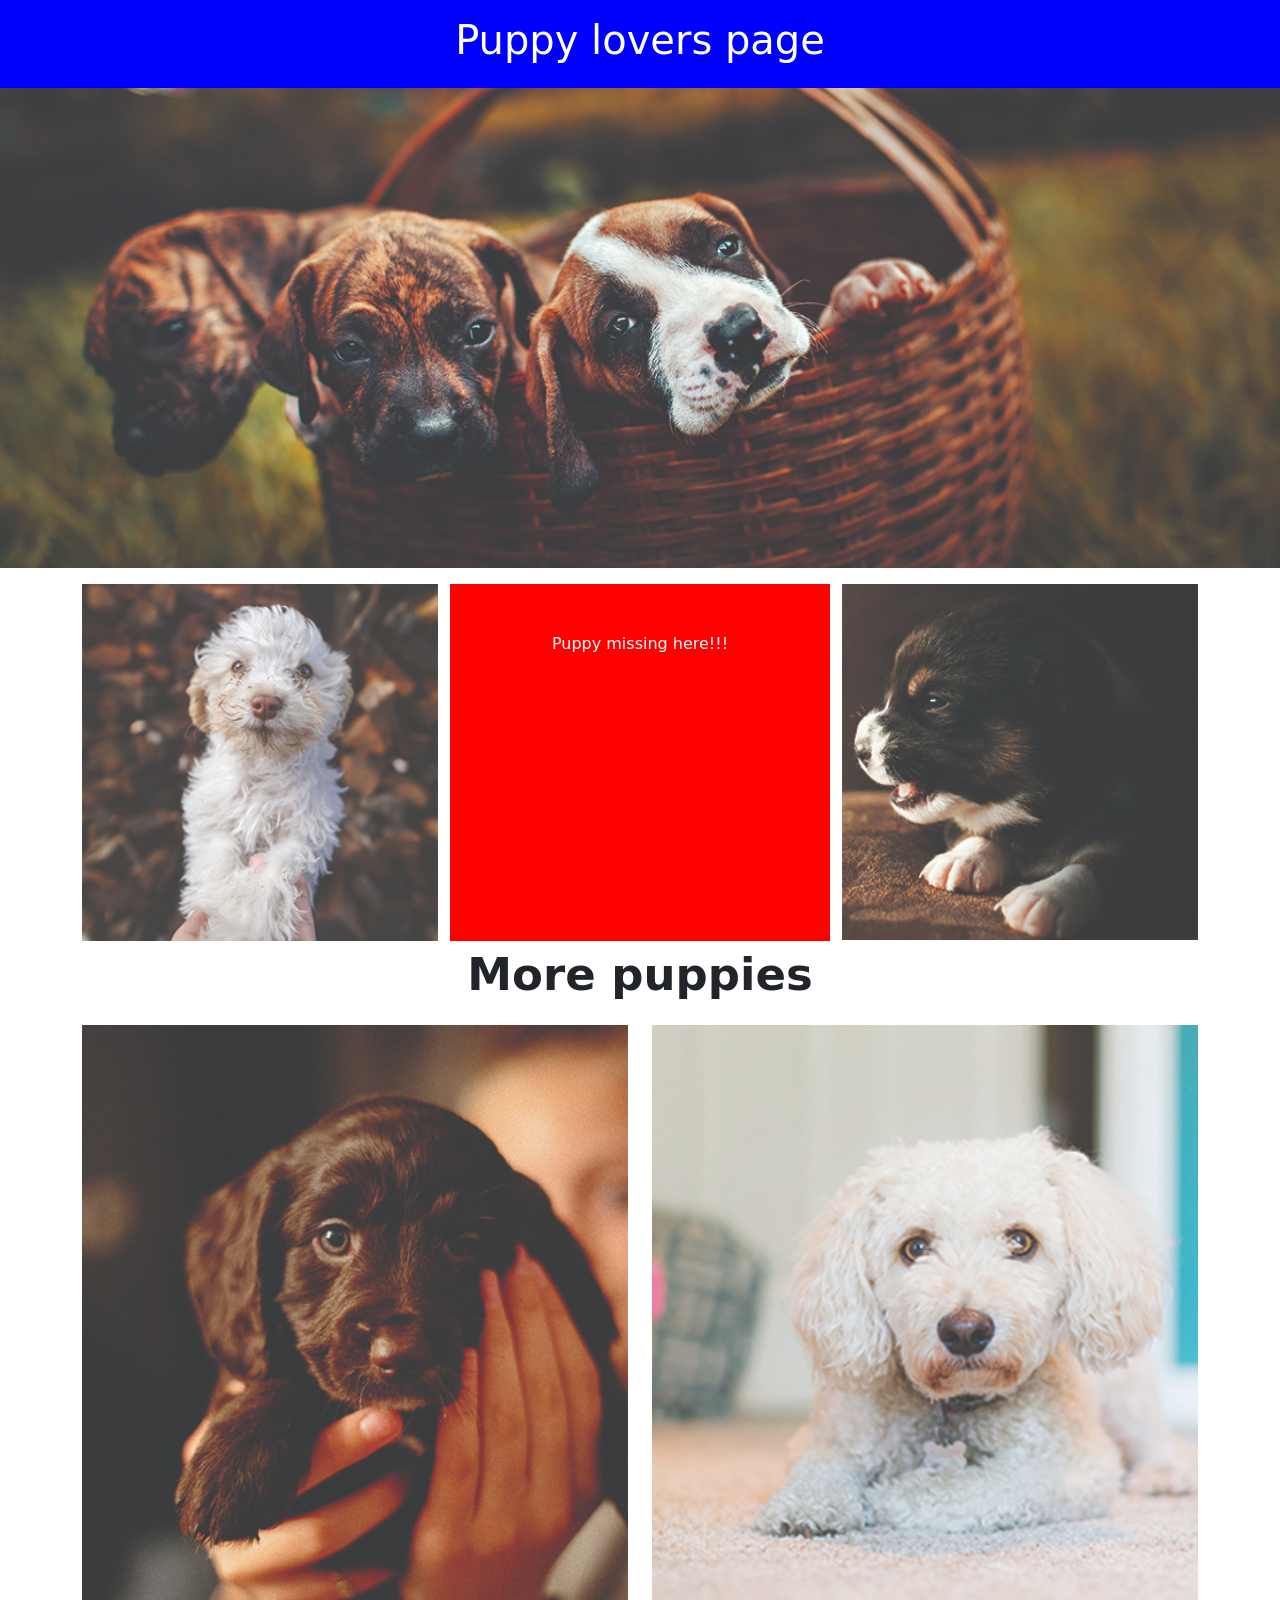
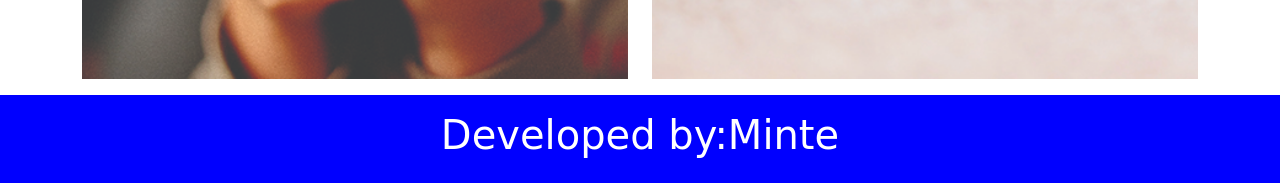
<file: index.html>
<!DOCTYPE html>
<html lang="en">
<head>
    <meta charset="UTF-8">
    <meta name="viewport" content="width=device-width, initial-scale=1.0">
    <title>puppy lovers</title>
    <link 
     rel="stylesheet" 
     href="style.css">
      <link 
     rel="stylesheet" 
     href="bootstrap.css">
</head>
<body>
    
    <header>
        <section class="mnte text-center p-3 fw-5">
            <h1> Puppy lovers page</h1>
        </section>
    </header>
    <section class="firstpuppy pb-3">
        <img src="images/banner-puppies.jpg" alt="photo">
    </section>
    <div class="both">
    <section class="container pl-pr-2">
       <section class="row"> 
        <div class="secondpuppy mb-3 col-md-4 mb-md-0"><img src="images/puppy-1.jpg" alt="gs"></div>
        <div class="thephrase d-none d-md-block col-md-4 text-center p-5">Puppy missing here!!!</div>
        <div class="thirdpuppy mb-3 col-md-4 mb-md-0"><img src="images/puppy-2.jpg" alt="rr"></div>
      </section>
    </section>
    <section class="secondphrase text-center fw-bold mb-3">More puppies</section>
    <section class="container">
        <section class="row">
         <div class="fourthpuppy mb-3 col-md-6"><img src="images/puppy-3.jpg" alt="dd"></div>
         <div class="fifthpuppy mb-3 col-md-6"><img src="images/puppy-4.jpg" alt="dd"></div>
        </section> 
    </section>
    </div>
    <footer>
        <section class="mnte  text-center p-3 fw-5">
           <h1>Developed by:Minte</h1>
        </section>
    </footer>
</body>
</html>
</file>
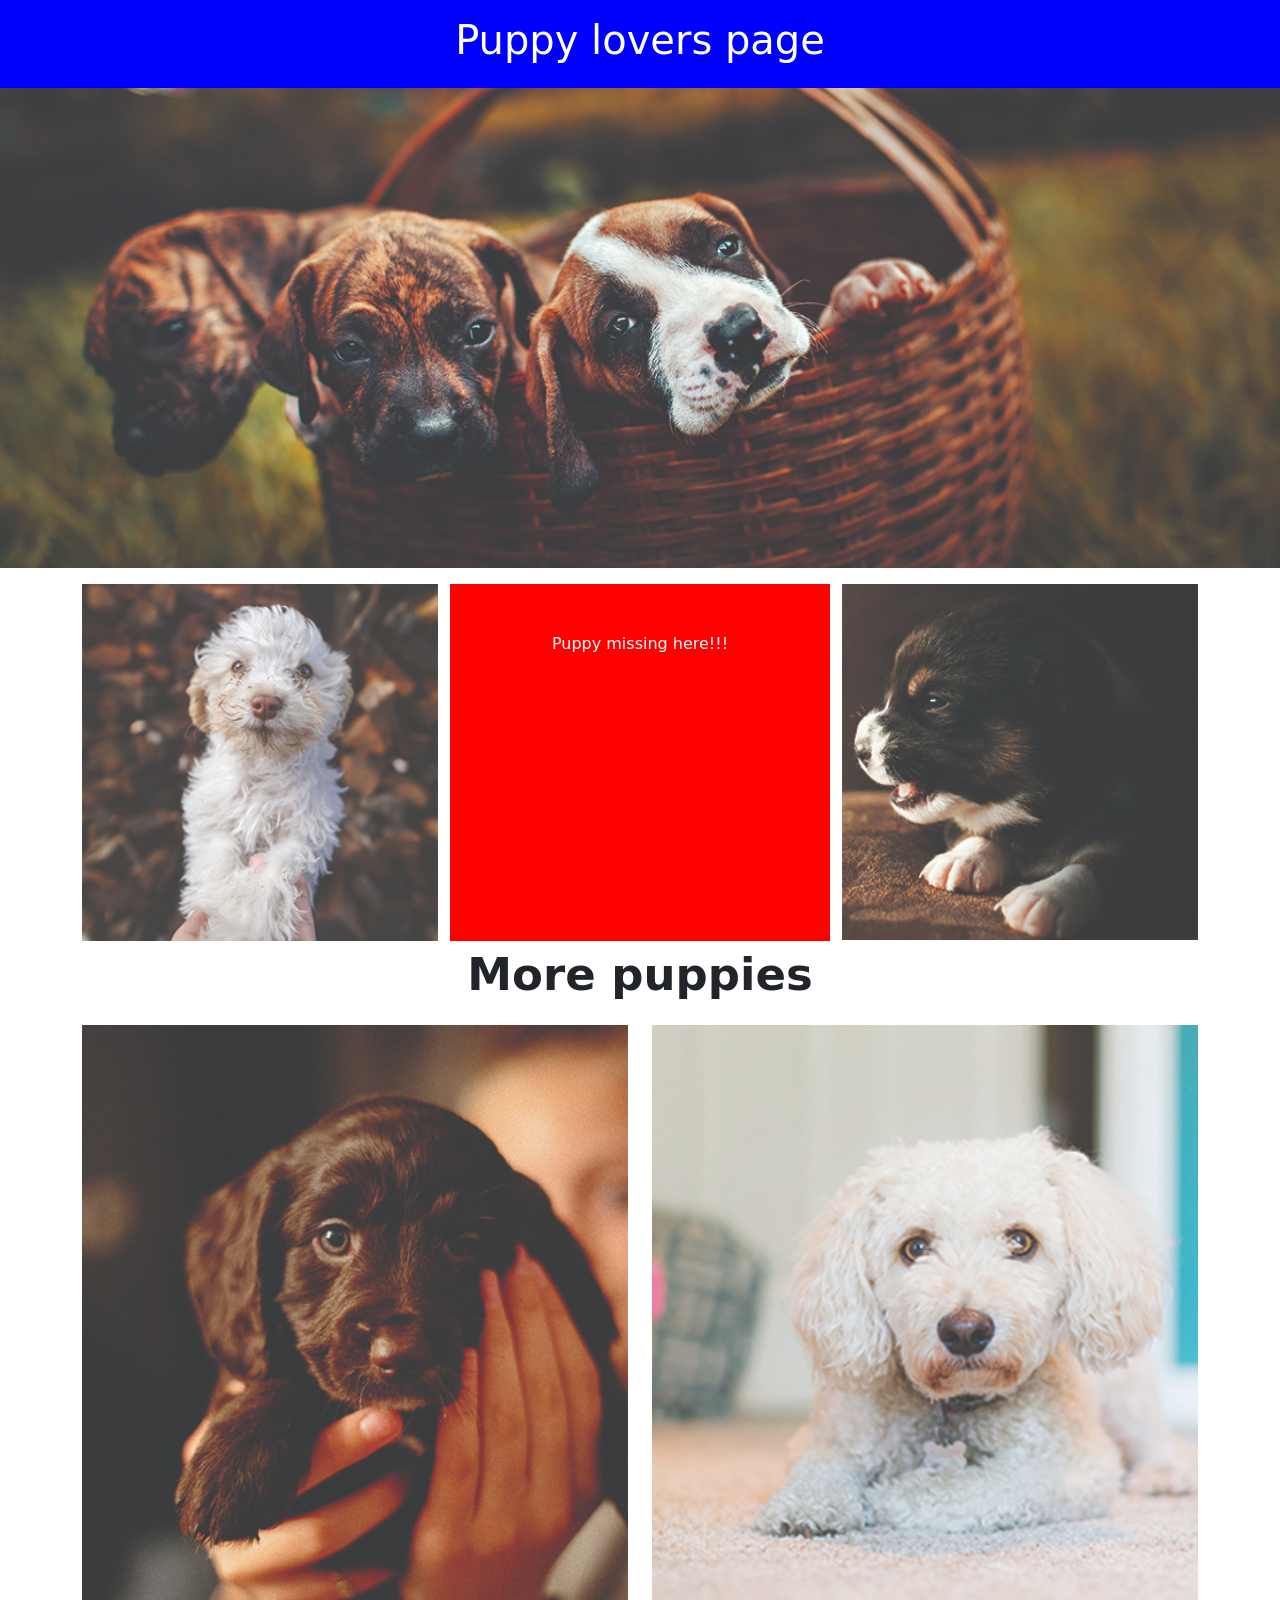
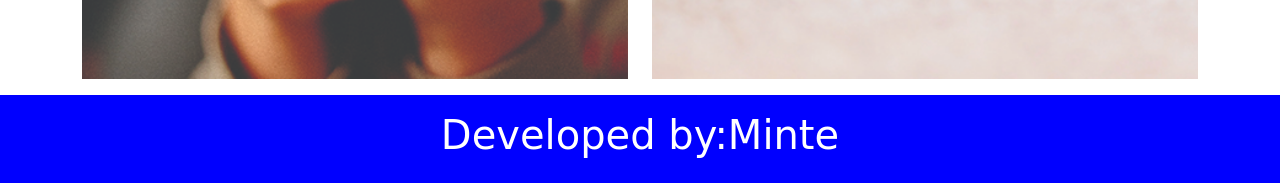
<file: puppy.html>
<!DOCTYPE html>
<html lang="en">
<head>
    <meta charset="UTF-8">
    <meta name="viewport" content="width=device-width, initial-scale=1.0">
    <title>puppy lovers</title>
    <link 
     rel="stylesheet" 
     href="puppystyles.css">
      <link 
     rel="stylesheet" 
     href="bootstrap.css">
</head>
<body>
    
    <header>
        <section class="mnte text-center p-3 fw-5">
            <h1> Puppy lovers page</h1>
        </section>
    </header>
    <section class="firstpuppy pb-3">
        <img src="images/banner-puppies.jpg" alt="photo">
    </section>
    <div class="both">
    <section class="container pl-pr-2">
       <section class="row"> 
        <div class="secondpuppy mb-3 col-md-4 mb-md-0"><img src="images/puppy-1.jpg" alt="gs"></div>
        <div class="thephrase d-none d-md-block col-md-4 text-center p-5">Puppy missing here!!!</div>
        <div class="thirdpuppy mb-3 col-md-4 mb-md-0"><img src="images/puppy-2.jpg" alt="rr"></div>
      </section>
    </section>
    <section class="secondphrase text-center fw-bold mb-3">More puppies</section>
    <section class="container">
        <section class="row">
         <div class="fourthpuppy mb-3 col-md-6"><img src="images/puppy-3.jpg" alt="dd"></div>
         <div class="fifthpuppy mb-3 col-md-6"><img src="images/puppy-4.jpg" alt="dd"></div>
        </section> 
    </section>
    </div>
    <footer>
        <section class="mnte  text-center p-3 fw-5">
           <h1>Developed by:Minte</h1>
        </section>
    </footer>
</body>
</html>
</file>
<file: style.css>
* {
    margin: 0;
    padding: 0;
}
img {
    width: 100%;
}
.mnte {
    background-color: blue;
}
.mnte h1 {
    color: white;
}
.secondphrase {
    font-size: 25px;
}
.thephrase {
    background-color: red;
    color: #fff;
}
@media(min-width: 992px){
    .secondphrase {
    font-size: 45px;
    }
}
</file>
<file: puppystyles.css>
* {
    margin: 0;
    padding: 0;
}
img {
    width: 100%;
}
.mnte {
    background-color: blue;
}
.mnte h1 {
    color: white;
}
.secondphrase {
    font-size: 25px;
}
.thephrase {
    background-color: red;
    color: #fff;
}
@media(min-width: 992px){
    .secondphrase {
    font-size: 45px;
    }
}
</file>
